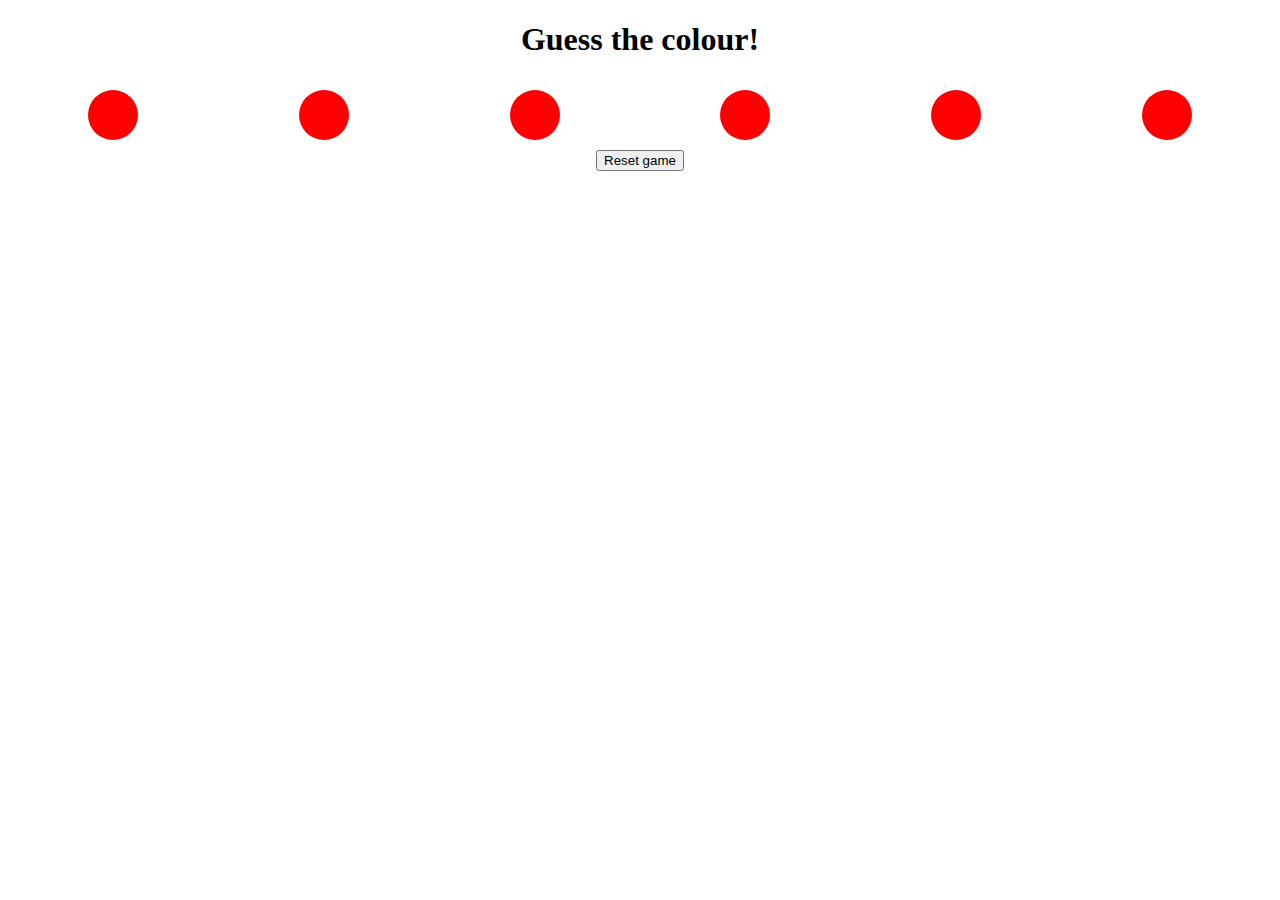
<file: Project-ChangeColor/index.html>
<!DOCTYPE html>
<html lang="en">
    <head>

        <link rel="stylesheet" href="style.css">
    
    </head>
    
    <body>
        <h1>Guess the colour!</h1>
        <h2 id="colourValue"></h2>
        <div id="buttonWrapper">
            <button class="colourButton"></button>
            <button class="colourButton"></button>    
            <button class="colourButton"></button>    
            <button class="colourButton"></button>    
            <button class="colourButton"></button>    
            <button class="colourButton"></button>    
        </div>
        <h2 id="answer"></h2>
    
        <div id="reset"><button id="resetButton">Reset game</button></div>
    
        <script src="script.js"></script>
    </body>
</html>
</file>
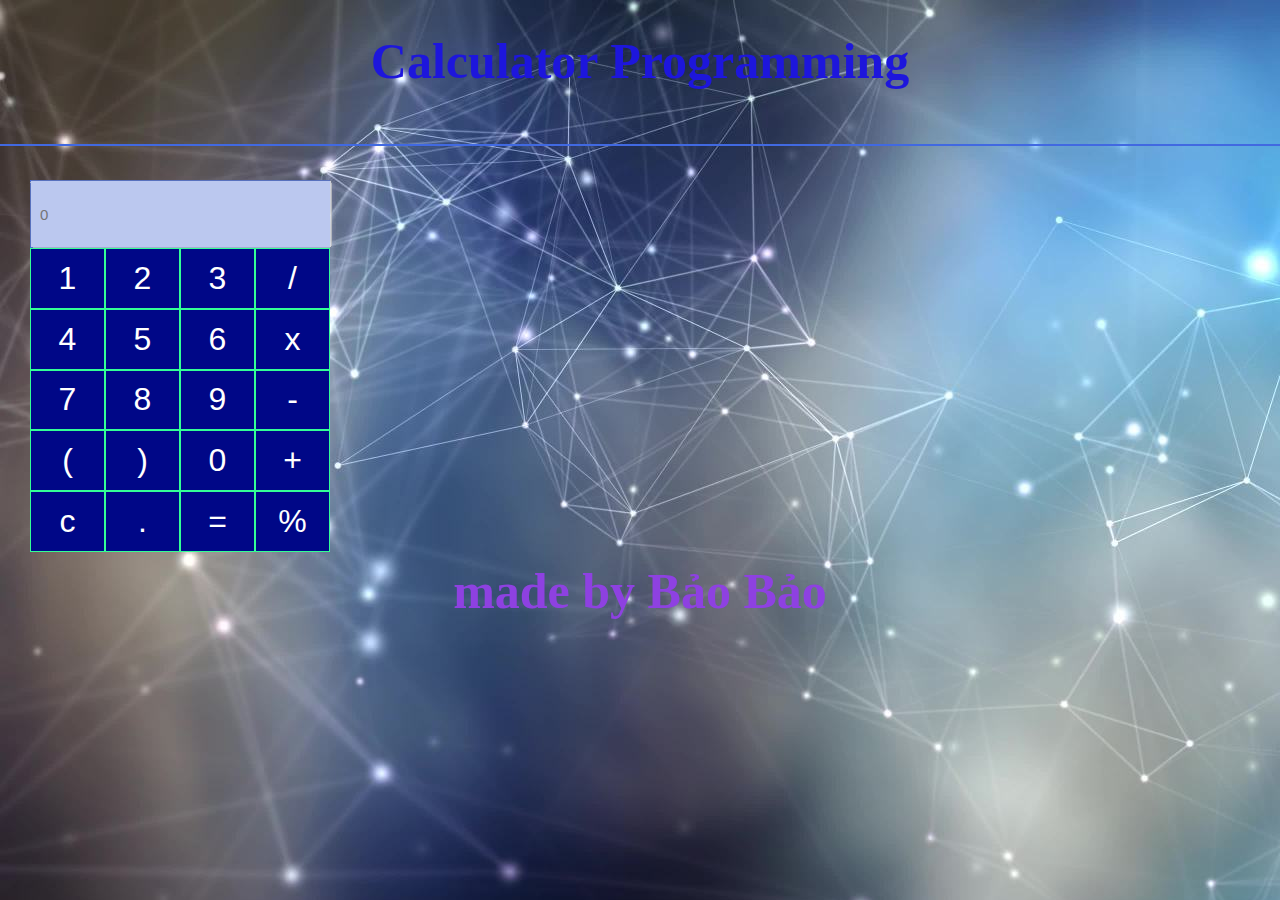
<file: HTML/caculator/index.html>
<!DOCTYPE html>
<html lang="en">
<head>
    <meta charset="UTF-8">
    <meta name="viewport" content="width=device-width, initial-scale=1.0">
    <meta http-equiv="X-UA-Compatible" content="ie=edge"> 
    <title>Calculator</title>
    <link rel="stylesheet" type="text/css" href="style.css">
    <script src="script.js" defer></script>
</head>
<body>
    <h1>Calculator Programming</h1>
    <hr><br>
        <div id="container">
            <form name="calc">
                <input type="text" name="output" placeholder="0" disabled="disabled">
                <br>
                <input type="button" value='1'onclick="('1')">
                <input type="button" value='2'onclick="entries('2')">
                <input type="button" value='3'onclick="entries('3')">
                <input type="button" value='/'onclick="entries('/')">
                <br>
                <input type="button" value='4'onclick="entries('4')">
                <input type="button" value='5'onclick="entries('5')">
                <input type="button" value='6'onclick="entries('6')">
                <input type="button" value='x'onclick="entries('*')">
                <br>
                <input type="button" value='7'onclick="entries('7')">
                <input type="button" value='8'onclick="entries('8')">
                <input type="button" value='9'onclick="entries('9')">
                <input type="button" value='-'onclick="entries('-')">
                <br>
                <input type="button" value='('onclick="entries('(')">
                <input type="button" value=')'onclick="entries(')')">
                <input type="button" value='0'onclick="entries('0')">
                <input type="button" value='+'onclick="entries('+')">
                <br>
                <input type="button" value='c'onclick="erase()">
                <input type="button" value='.'onclick="entries('.')">
                <input type="button" value='='onclick="calculation('=')">
                <input type="button" value='%'onclick="entries('%')">
                <br>
            </form>
        </div>
            <h4>made by Bảo Bảo</h4>
</body>
</html>
</file>
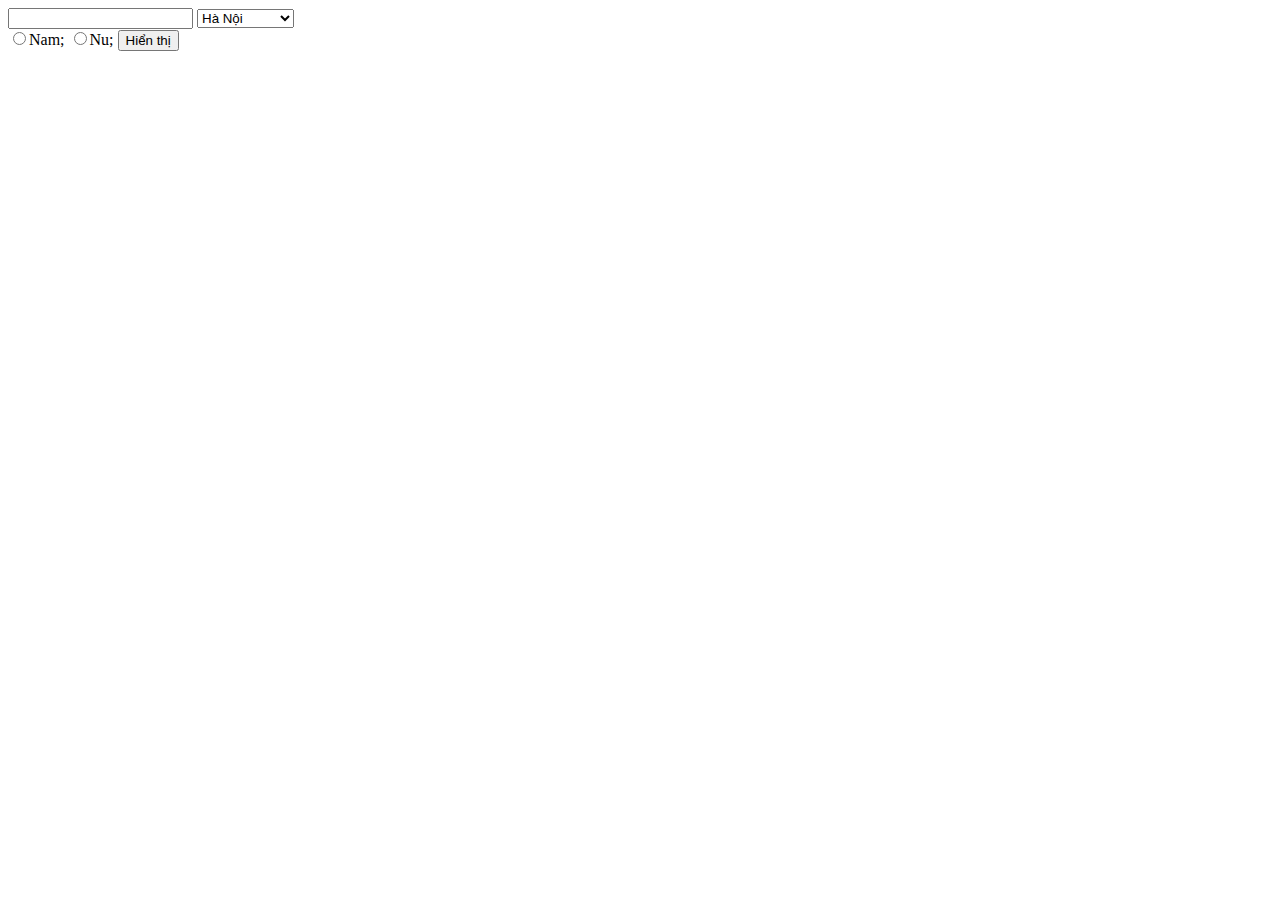
<file: HTML/form.html>
<!DOCTYPE html>
<html>
    <head>
        <title>InPut</title>
    </head>
    <body>
        <input type="" id="name"/>
        <select id="city">
            <option value="Hà Nội">Hà Nội</option>
            <option value="Đà Nẵng">Đà Nẵng</option>
            <option value="Hồ Chí Minh">Hồ Chí Minh</option>
        </select> 
        <br>
        <input type="radio" class="gender" value="Nam" name="gender">Nam;
        <input type="radio" class="gender" value="Nu"name="gender">Nu;
        <button onclick="showMessage()">Hiển thị</button>
        <div id="result"></div>
        <div id="cityresult"></div>

    </body>
    <script>
            function showMessage()
            {
                let name=document.getElementById("name").value;
                let city=document.getElementById("city").value;
                let gender=document.querySelector('.gender:checked').value;
                console.log(gender);
                document.getElementById("result").innerHTML=`
                    Hello: ${name}
                    <br/>
                    Thành phố nơi bạn đang sống là ${city}
                    <br/>
                    Gioi tính của bạn là ${gender}`
                
            }
    </script>
</html>
</file>
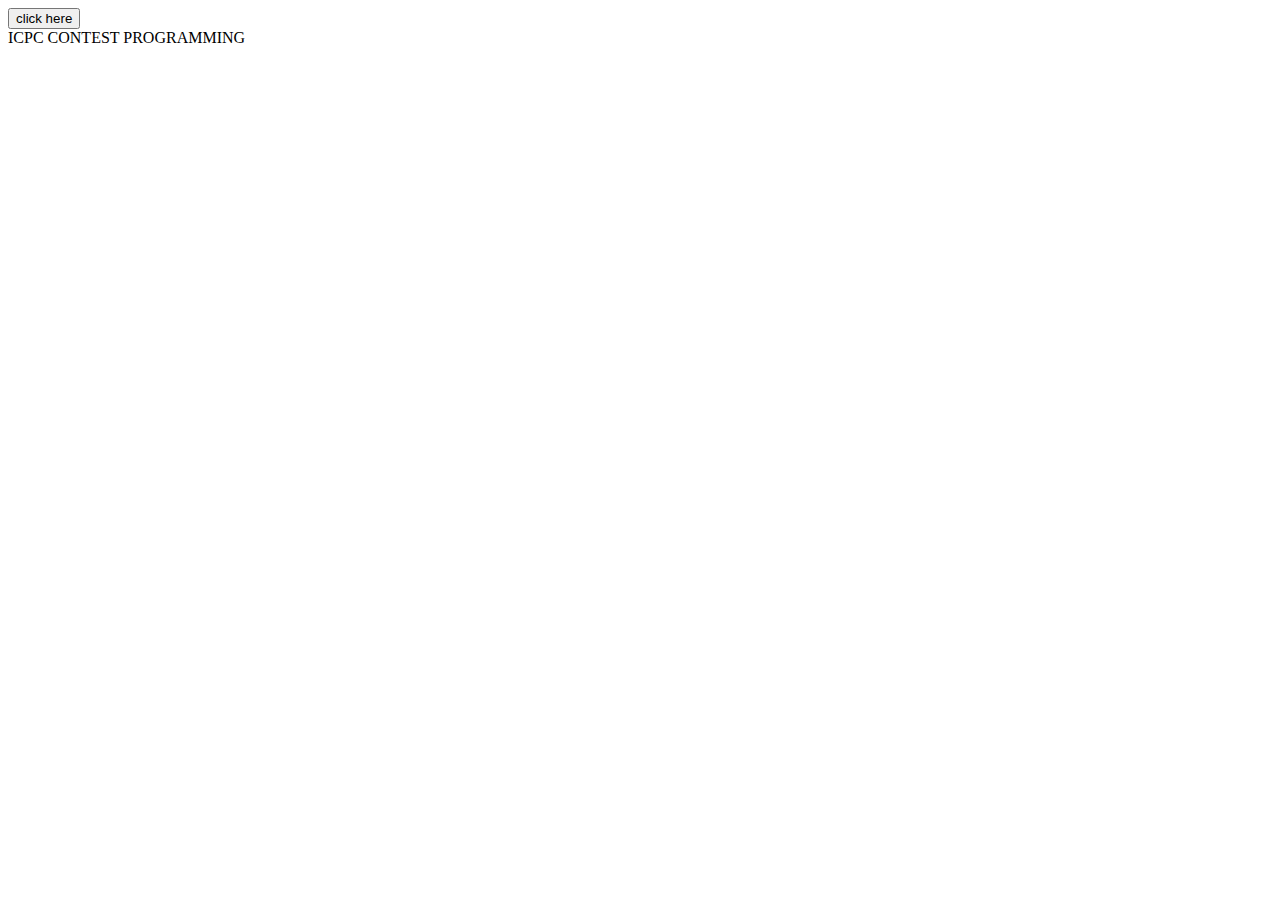
<file: HTML/vd3.html>
<!DOCTYPE html>
<html>
    <title>

    </title>
    <body>
        <button id="one">click here</button>
        <div id="result">ICPC CONTEST PROGRAMMING</div>

    </body>
    <head>

    </head>
    <script>
        let button=document.getElementById("one");
        button.onclick=function()
        {
           document.getElementById("result").style.color="red";
        }
    </script>
</html>
</file>
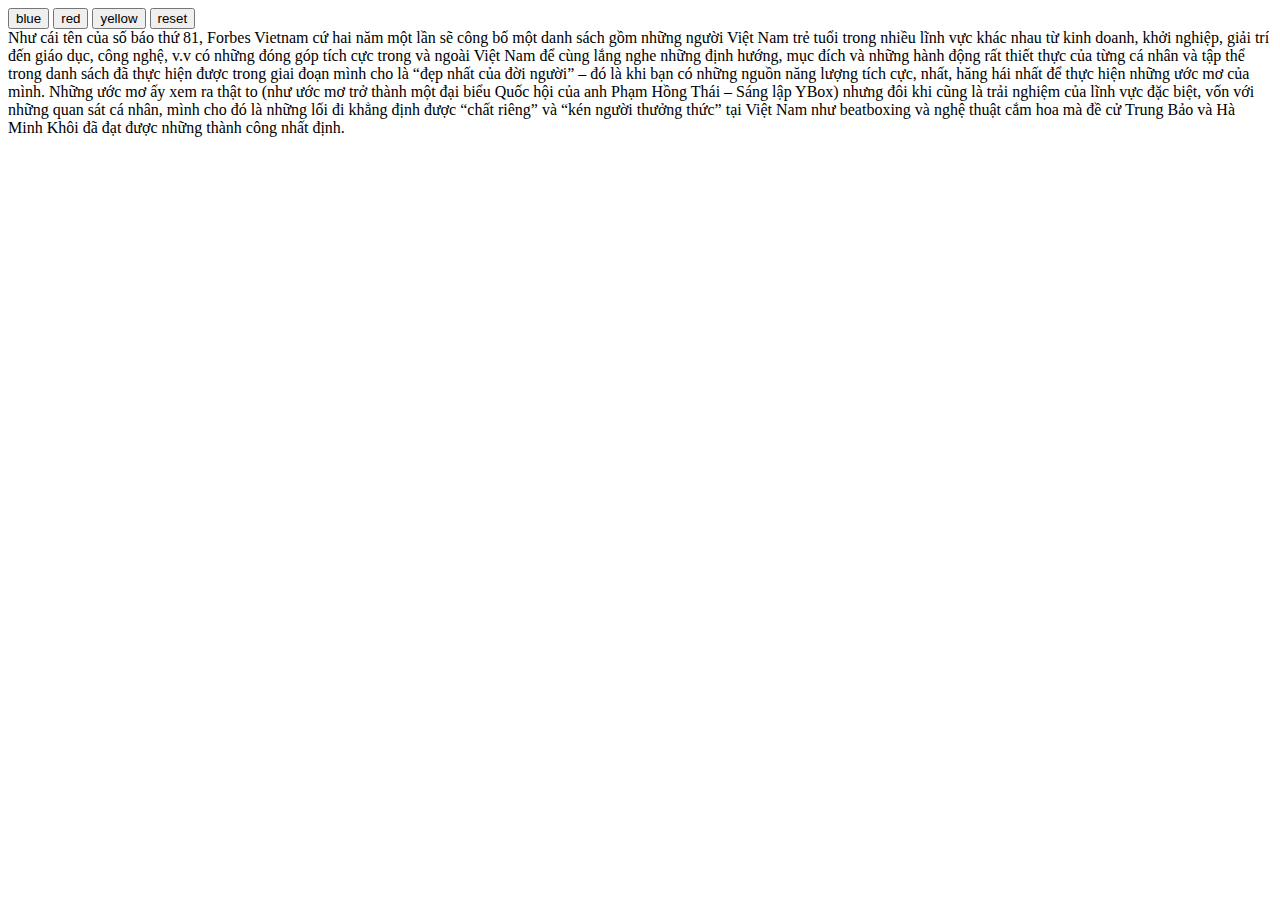
<file: HTML/vd4.html>
<!DOCTYPE html>
<html>
    <title></title>
    <head>
    </head>
    <body>
        <button onclick="BlueColor()">blue</button>
        <button onclick="RedColor()">red</button>
        <button onclick="YelowColor()">yellow</button>
        <button onclick="ReSet()">reset</button>
        <div id="text">
            Như cái tên của số báo thứ 81, Forbes Vietnam cứ hai năm một lần sẽ công bố một danh sách
             gồm những người Việt Nam trẻ tuổi trong nhiều lĩnh vực khác nhau từ kinh doanh, khởi nghiệp, 
             giải trí đến giáo dục, công nghệ, v.v có những đóng góp tích cực trong và ngoài Việt Nam để 
             cùng lắng nghe những định hướng, mục đích và những hành động rất thiết thực của từng cá nhân
              và tập thể trong danh sách đã thực hiện được trong giai đoạn mình cho là “đẹp nhất của đời người”
               – đó là khi bạn có những nguồn năng lượng tích cực, nhất, hăng hái nhất để thực hiện những ước mơ 
               của mình. Những ước mơ ấy xem ra thật to (như ước mơ trở thành một đại biểu Quốc hội của anh Phạm Hồng
                Thái – Sáng lập YBox) nhưng đôi khi cũng là trải nghiệm của lĩnh vực đặc biệt, vốn với những quan sát
                 cá nhân, mình cho đó là những lối đi khẳng định được “chất riêng” và “kén người thưởng thức” tại Việt
                  Nam như beatboxing và nghệ thuật cắm hoa mà đề cử Trung Bảo và Hà Minh Khôi đã đạt được những thành
                   công nhất định.
        </div>

    </body>
    <script>
        function BlueColor()
        {
            document.getElementById("text").style.color="blue";
        }
        function RedColor()
        {
            document.getElementById("text").style.color="red";
        }
        function YelowColor()
        {
            document.getElementById("text").style.color="yellow";

        }
        function ReSet()
        {
            document.getElementById("text").style.color="black";

        }
    </script>
</html>
</file>
<file: Project-ChangeColor/style.css>
.colourButton{
    background-color: rgb(255,0,0);
    width: 50px;
    height: 50px;
    border: none;
    border-radius: 50%;
    box-shadow: none;
    margin: 10px;
}

#buttonWrapper{
    width: 100%;
    display: flex;
    flex-wrap: wrap;
    justify-content: space-around;
    margin: 0 auto;
}

h1{
    text-align: center;
}

#colourValue{
    margin: 0 auto;
    text-align: center;
}

#answer{
    margin: 0 auto;
    text-align: center;
}

#reset{
    margin: 0 auto;
    text-align: center;
}

#reset-button{
    padding: 10px;
    background: none;
    border: 1px solid #000;
    margin: 10px;
}
</file>
<file: HTML/caculator/style.css>
*{
    padding: 0px;
    margin:0px;
}
html{
    background :url(image1.jpg)
}
hr {
	height: 2px;
	background: royalblue;
	border: none;
	margin: 1rem 0 1rem 0;
}
h1{
    color: rgb(29, 22, 220);
    height: 5rem;
    text-align: center;
    font-size: 50px;
    margin:2rem 1rem
}
h4{
    color: rgb(142, 65, 225);
    height: 5rem;
    text-align: center;
    font-size: 50px;
    margin:2rem 1rem
}
 #container {
	position: relative;
	width: 300px;
	height: 350px;
    margin-left: 30px;
	background: royalblue;
}
input[type=text]{
    width:94%;
    height:3rem;
    padding:7rem;
    padding:.5rem;
    font-size: 94%;
    margin: 0 .8rem 0 0;
	text-align: left;
	color: #000000;
} 
input[type=button] {
	float:left;
	width: 25%;
	height: 3.8rem;
	color:rgb(255, 255, 255);
	font-size: 2rem;
	text-align:center;
	border: 1px solid rgb(51, 255, 150);
	background: rgb(0, 7, 135);
} 
input[type=button]:hover{
    background: rgb(41, 226, 247)
}
@media screen and (max-width:320px) {
    h1 {
    margin: .5rem;
      padding: .50rem 1rem;
    font-size: 2rem;
  }
    #container {
      background: #3fbaa0;
    height: 2rem;
    margin: .5rem auto;
  }
    
    input[type=text] {
      height: 1.5rem;
      padding: .5rem;
      font-size: 1.5rem;
  }
    
    input[type=button] {
      height: 1.8rem;
      font-size: 1rem;
  }
    hr {
      display: none;
    }
}
</file>
